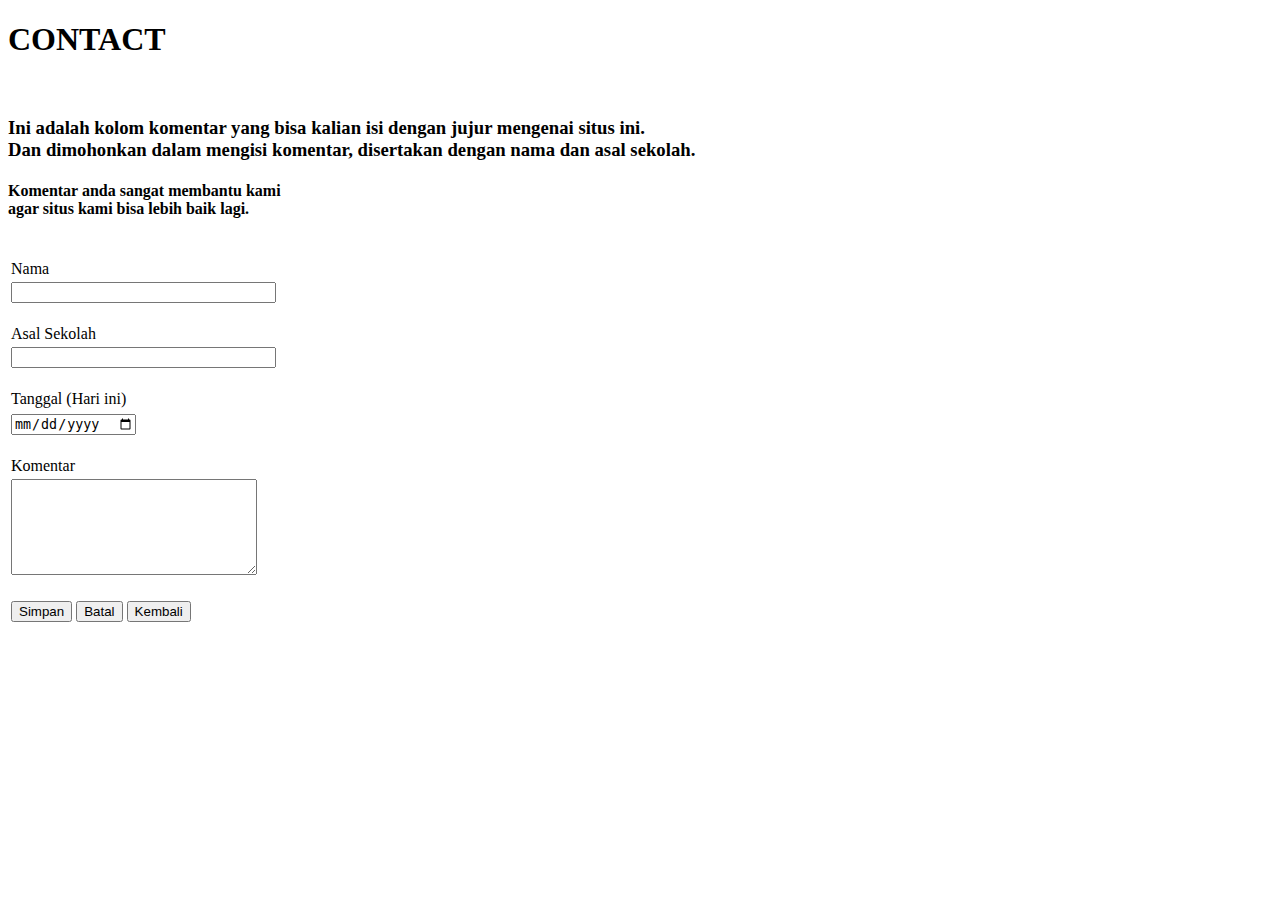
<file: Contact.html>
<!DOCTYPE html>
<html lang="en">
<head>
    <meta charset="UTF-8">
    <title>Contact</title>
    <link rel="stylesheet" href="">
</head>
<h2>
 <h1>CONTACT</h1>

 <br>
 <h3>Ini adalah kolom komentar yang bisa kalian isi dengan jujur mengenai situs ini.
     <br>Dan dimohonkan dalam mengisi komentar, disertakan dengan nama dan asal sekolah.</h3>

 <h4>Komentar anda sangat membantu kami
     <br>agar situs kami bisa lebih baik lagi. </h4>
 <br>
 
  <form action="" method="POST">
      <table>
          <tr>
              <td>Nama</td>
          </tr>
          <tr>
            <td><input type="text" name="nama" size="30"</td>
          </tr>
          <tr>
            <td><br>Asal Sekolah</td>
          </tr>
          <tr>
            <td><input type="text" name="sklh" size="30"</td>
          </tr>
          <tr>
            <td><br>Tanggal (Hari ini)</td>
          <tr>
          <tr>
            <td><input type="date" name="tanggal"</td>
          </tr>
            <td><br>Komentar</td>
          </tr>
          <tr>
            <td><textarea cols="28" rows="6"></textarea></td>
          </tr>
          </tr>
            <td>
                <br>
                <input type="submit" value="Simpan">
                <input type="reset" value="Batal">
                <input type="button" value="Kembali">
            </td>
          </tr>
        </table>
   </form>
</body>
</html>
</file>
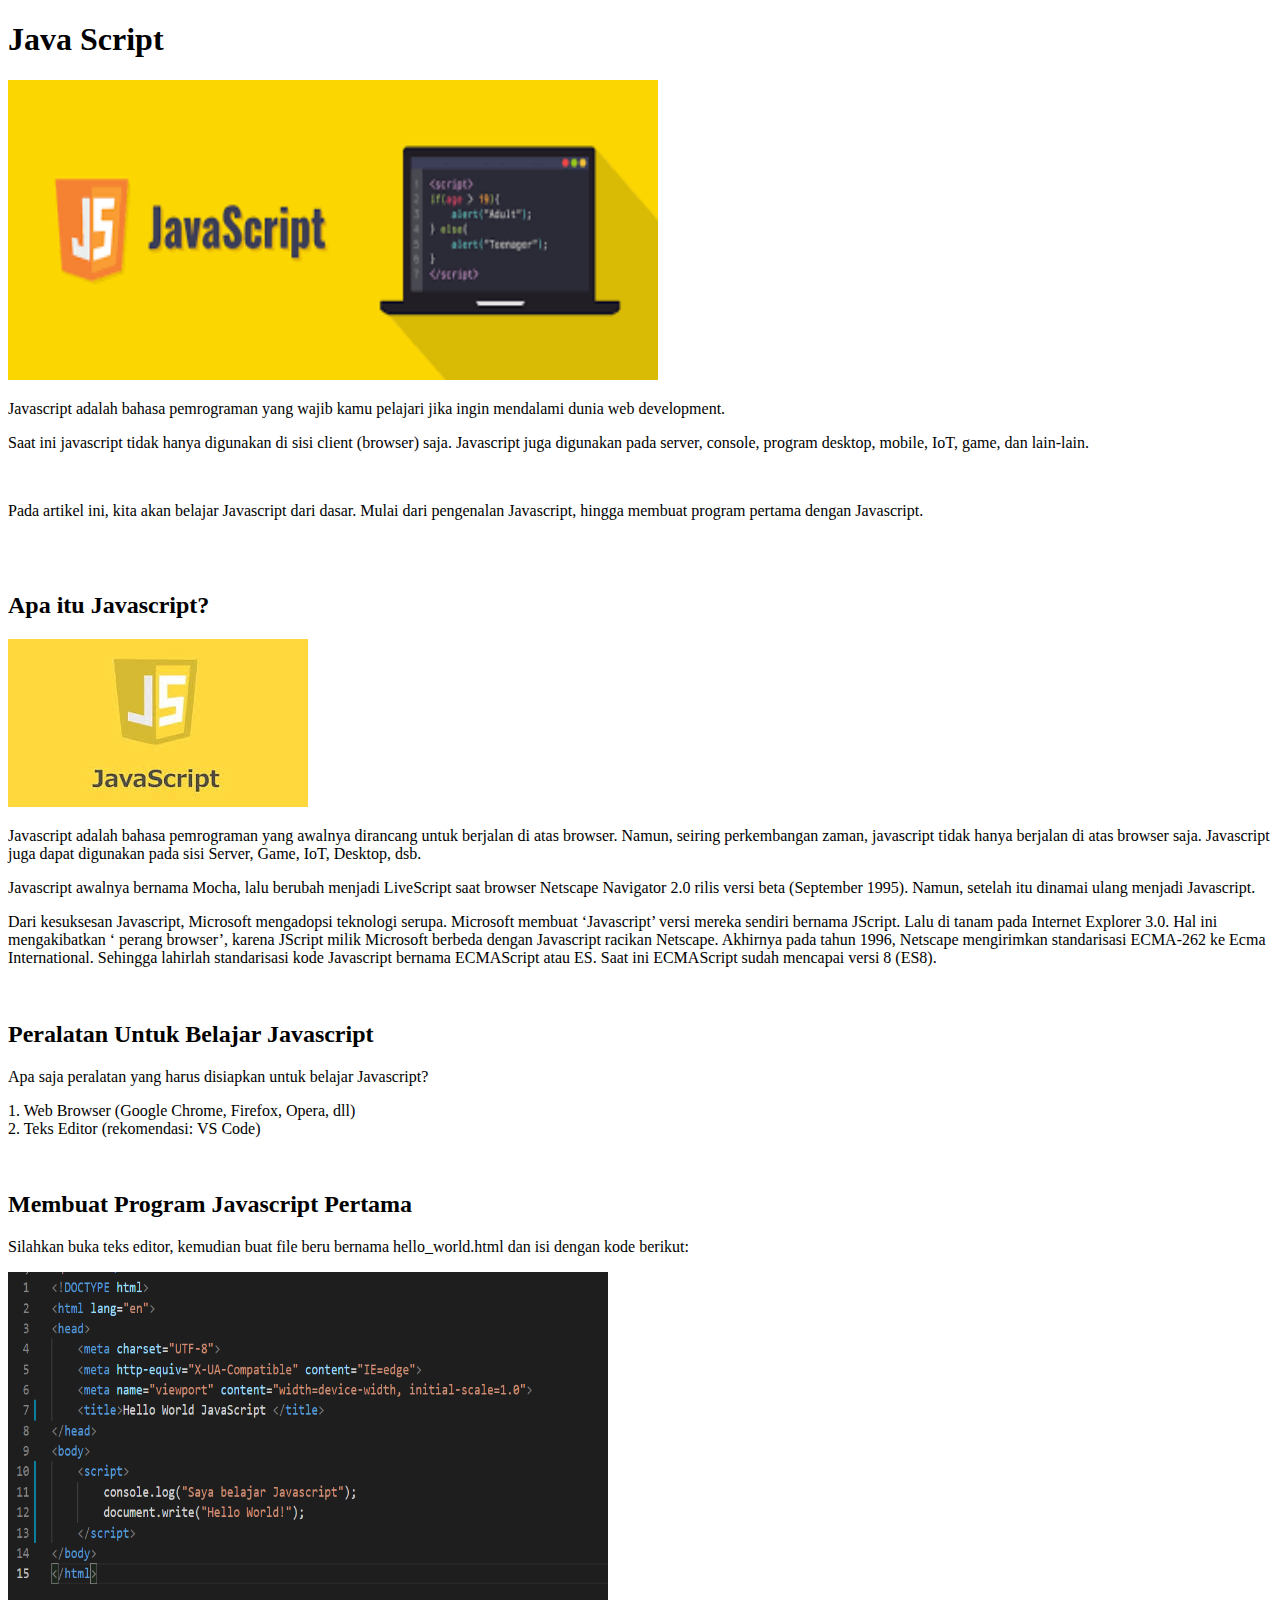
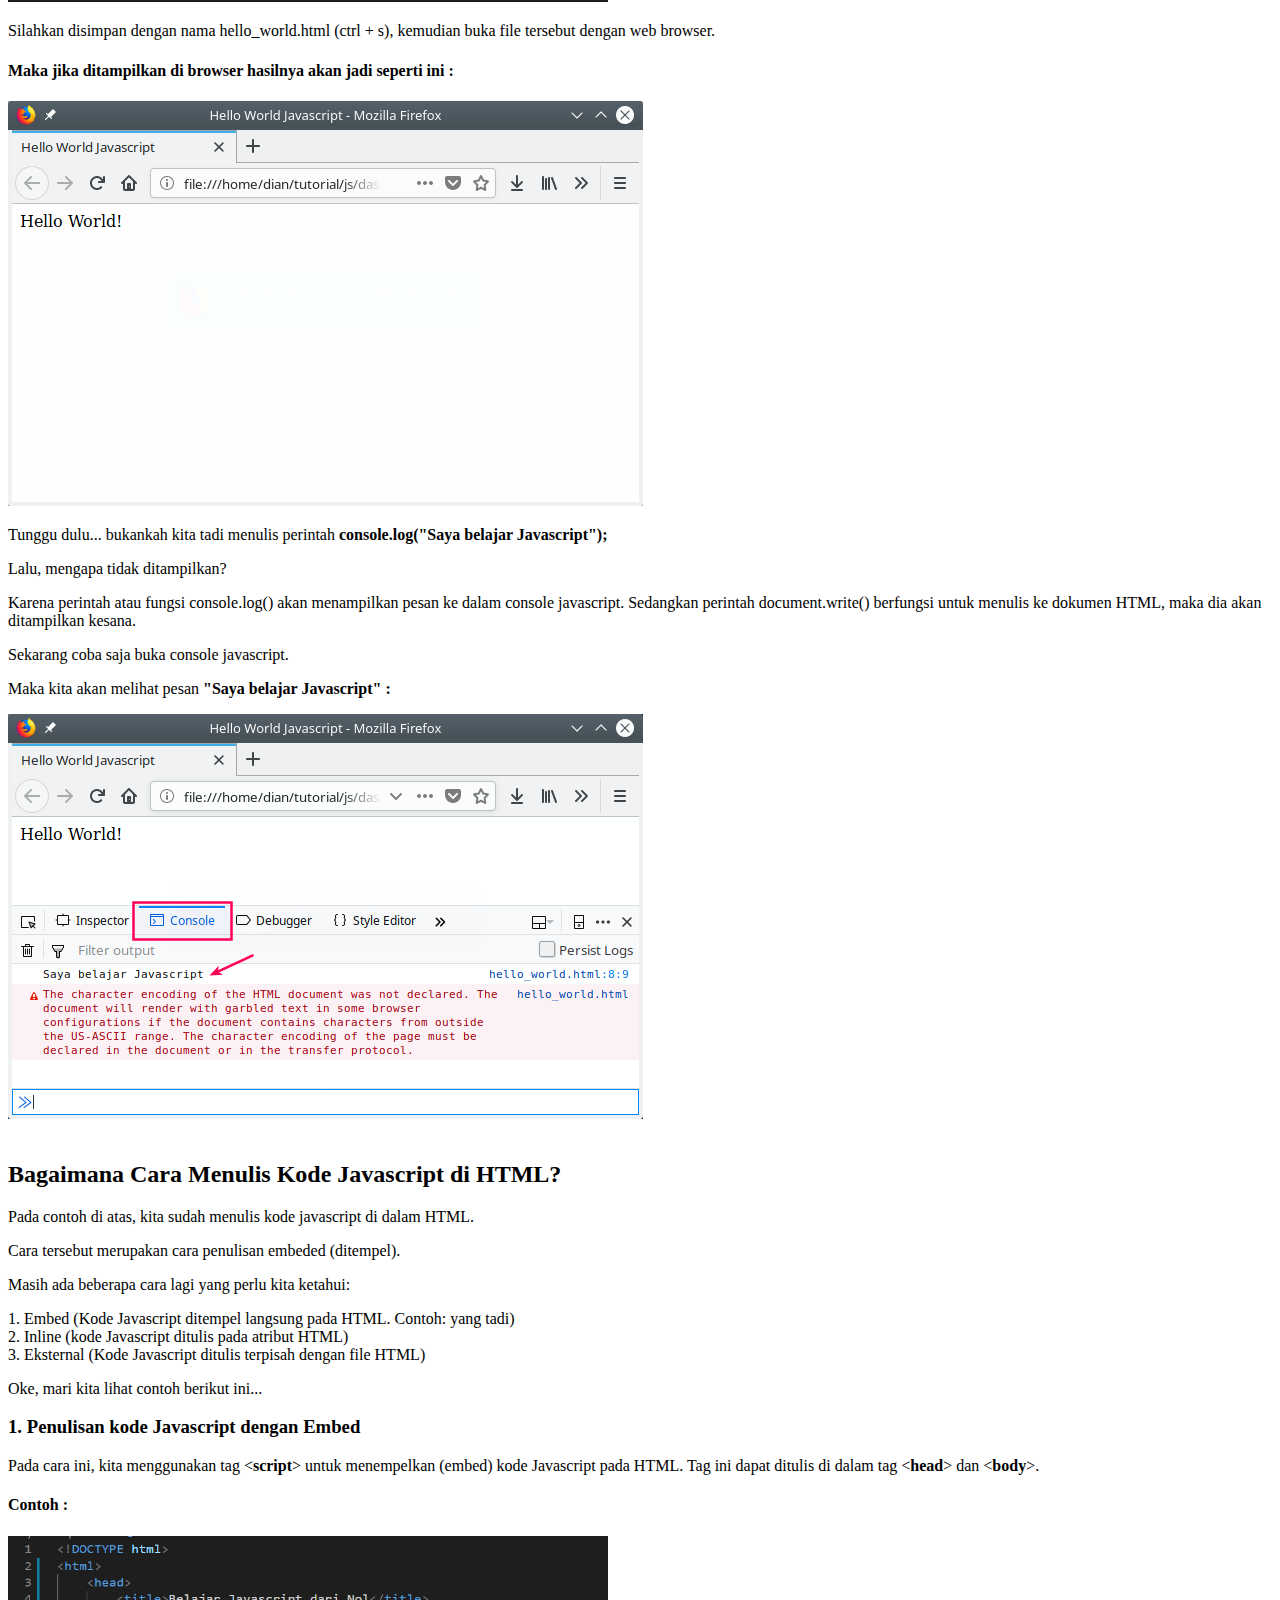
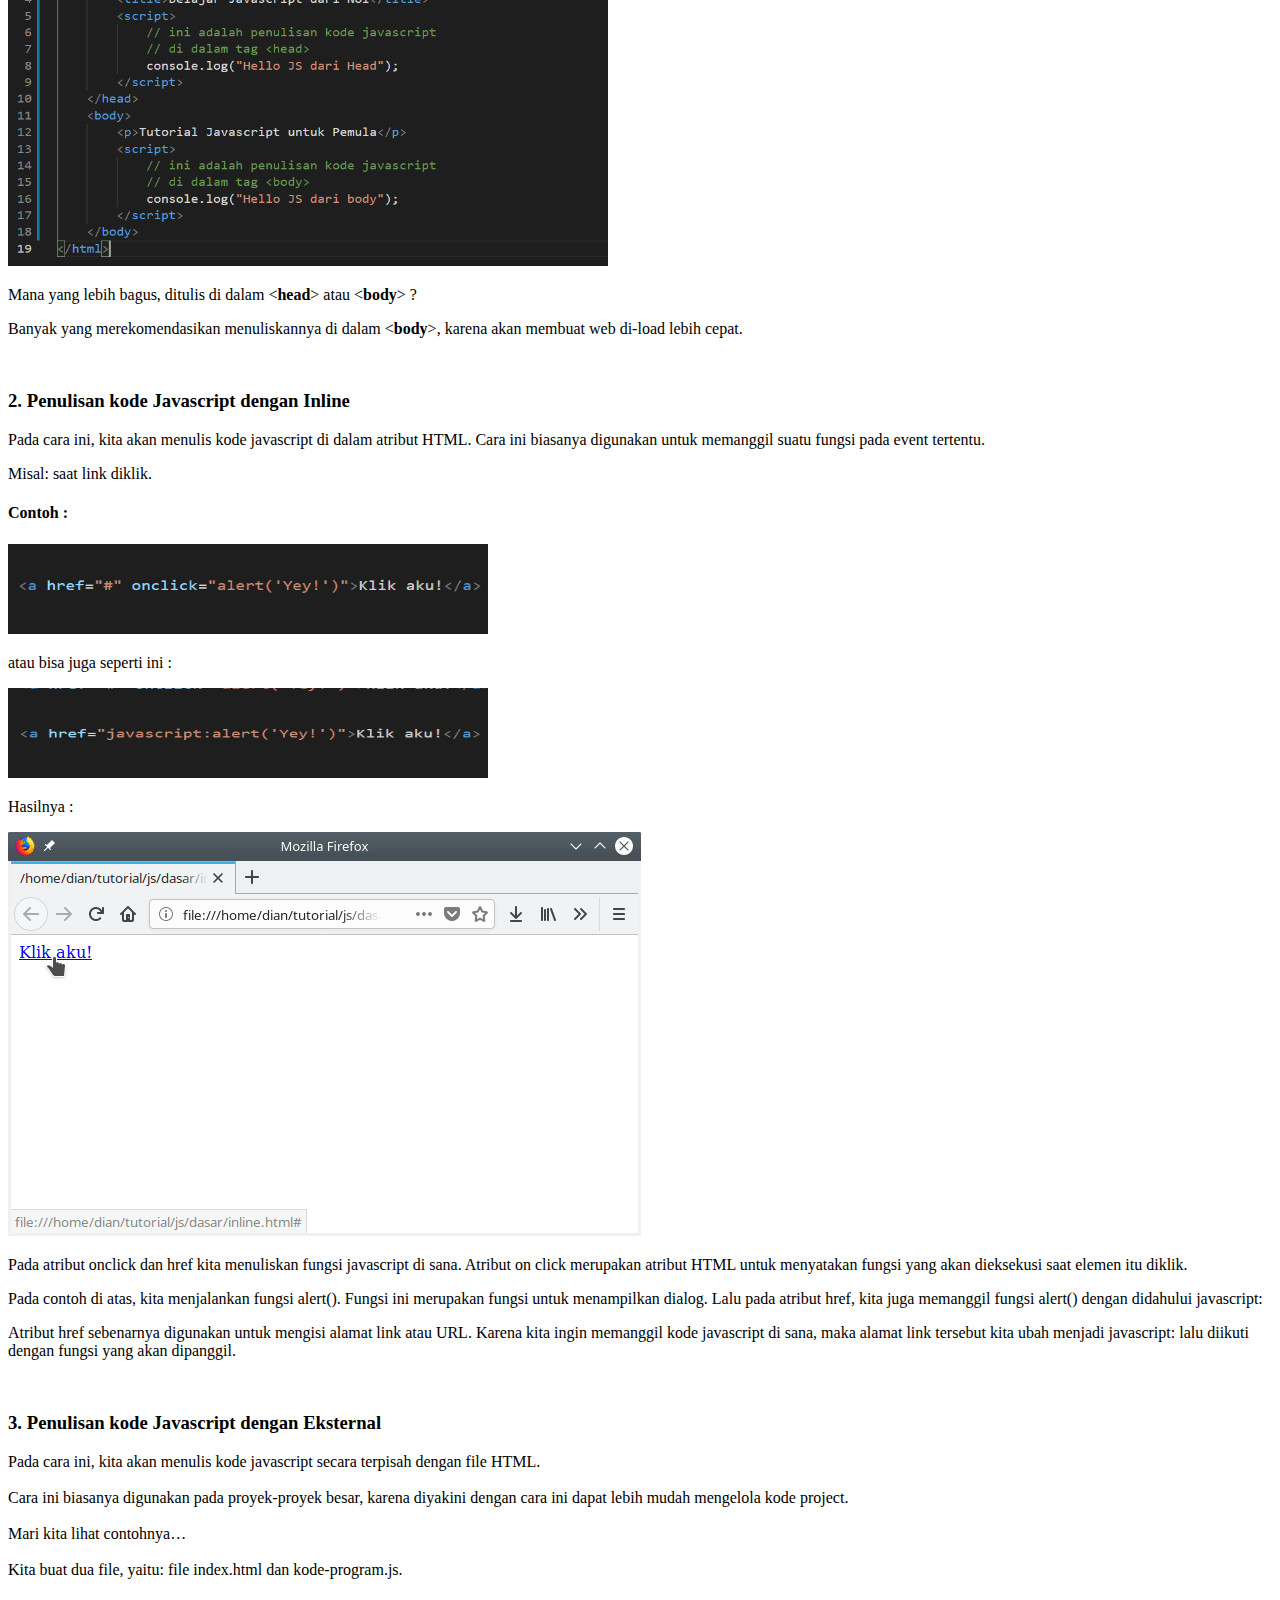
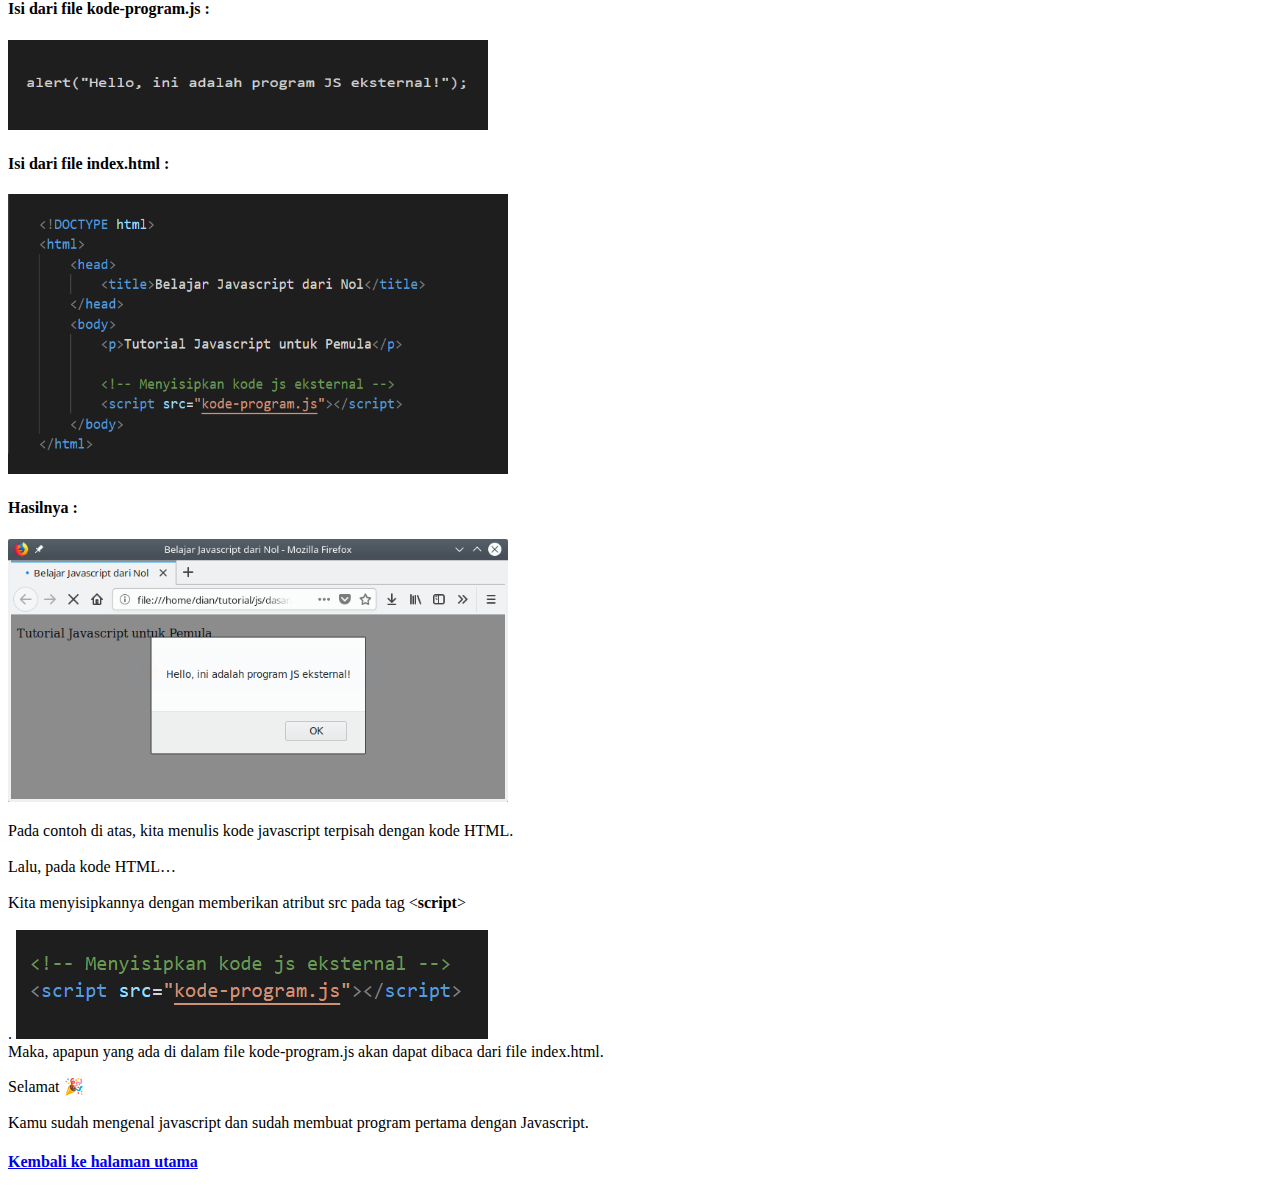
<file: javascript.html>
<!DOCTYPE html>
<html lang="en">
<head>
    <meta charset="UTF-8">
    <meta http-equiv="X-UA-Compatible" content="IE=edge">
    <meta name="viewport" content="width=device-width, initial-scale=1.0">
    <title>Javascript Dasar</title>
</head>
<body>
    <div class="container">
        <h1>Java Script</h1>
        <a href="">
            <img src="img/javascript.png" alt="gambar Javascript" width="650px" height="300px">
        </a>
        
        <p>Javascript adalah bahasa pemrograman yang wajib kamu pelajari 
        jika ingin mendalami dunia web development.</p>
        <p>Saat ini javascript tidak hanya digunakan di sisi client 
        (browser) saja. Javascript juga digunakan pada server, console,
        program desktop, mobile, IoT, game, dan lain-lain.</p>
        <br>
        <p>Pada artikel ini, kita akan belajar Javascript dari dasar. 
        Mulai dari pengenalan Javascript, hingga membuat program 
        pertama dengan Javascript.</p>
        <br><br>

        <h2>Apa itu Javascript?</h2>
        <img src="img/javascript2.jpg" alt="gambar Javascript">

        <p>Javascript adalah bahasa pemrograman yang awalnya dirancang 
            untuk berjalan di atas browser. Namun, seiring perkembangan 
            zaman, javascript tidak hanya berjalan di atas browser saja. 
            Javascript juga dapat digunakan pada sisi Server, Game, IoT, 
            Desktop, dsb.</p>
            
        <p>Javascript awalnya bernama Mocha, lalu berubah menjadi 
            LiveScript saat browser Netscape Navigator 2.0 rilis versi 
            beta (September 1995). Namun, setelah itu dinamai ulang menjadi
            Javascript.</p>

        <p>Dari kesuksesan Javascript, Microsoft mengadopsi
            teknologi serupa. Microsoft membuat ‘Javascript’ versi mereka
            sendiri bernama JScript. Lalu di tanam pada Internet Explorer
            3.0. Hal ini mengakibatkan ‘ perang browser’, karena JScript 
            milik Microsoft berbeda dengan Javascript racikan Netscape.
            Akhirnya pada tahun 1996, Netscape mengirimkan standarisasi 
            ECMA-262 ke Ecma International. Sehingga lahirlah standarisasi 
            kode Javascript bernama ECMAScript atau ES. Saat ini ECMAScript
            sudah mencapai versi 8 (ES8).</p>

        <br>
        <h2>Peralatan Untuk Belajar Javascript</h2>
        <p>Apa saja peralatan yang harus disiapkan untuk belajar Javascript?</p>
        <p>1. Web Browser (Google Chrome, Firefox, Opera, dll)<br>
           2. Teks Editor (rekomendasi: VS Code)</p>
        <br>
        <h2>Membuat Program Javascript Pertama</h2>
        <p>Silahkan buka teks editor, kemudian buat file beru bernama 
            hello_world.html dan isi dengan kode berikut: </p>
        <img src="img/kodejs1.png" alt="syntaks Javascript" width="600px" height="330px">

        <p>Silahkan disimpan dengan nama hello_world.html (ctrl + s), kemudian buka file tersebut dengan web browser.</p>
        <h4>Maka jika ditampilkan di browser hasilnya akan jadi seperti ini :</h4>
        <img src="img/gbr-hello-world.png" alt="Menampilkan hello world di browser">
        <p>Tunggu dulu... bukankah kita tadi menulis perintah 
            <b>console.log("Saya belajar Javascript");</b></p>
        <p>Lalu, mengapa tidak ditampilkan?</p>

        <p>Karena perintah atau fungsi console.log() akan menampilkan pesan ke dalam 
            console javascript. Sedangkan perintah document.write() berfungsi untuk 
            menulis ke dokumen HTML, maka dia akan ditampilkan kesana.</p>

        <P>Sekarang coba saja buka console javascript.</P>
            
        <p>Maka kita akan melihat pesan <b>"Saya belajar Javascript" : </b></p>
        <img src="img/hello-world-console.png" alt="hello-world-console">

        <br><br>
        <h2>Bagaimana Cara Menulis Kode Javascript di HTML?</h2>
        <p>Pada contoh di atas, kita sudah menulis kode javascript di dalam HTML.

        <p>Cara tersebut merupakan cara penulisan embeded (ditempel).</p>
            
        <p>Masih ada beberapa cara lagi yang perlu kita ketahui:</p>
        <p>1. Embed (Kode Javascript ditempel langsung pada HTML. Contoh: yang tadi)<br>
           2. Inline (kode Javascript ditulis pada atribut HTML)<br>
           3. Eksternal (Kode Javascript ditulis terpisah dengan file HTML)</p>
        <p>Oke, mari kita lihat contoh berikut ini...</p>

            <h3>1. Penulisan kode Javascript dengan Embed</h3>
            <p>Pada cara ini, kita menggunakan tag <<b>script</b>> untuk menempelkan (embed) 
            kode Javascript pada HTML. Tag ini dapat ditulis di dalam tag <<b>head</b>>
            dan <<b>body</b>>.</p>
            
            <h4>Contoh : </h4>
            <img src="img/kodejs2.png" alt="Syntax JS pada html" width="600px" height="330px">

            <p>Mana yang lebih bagus, ditulis di dalam <<b>head</b>> atau <<b>body</b>> ?</p>

            <p>Banyak yang merekomendasikan menuliskannya di dalam <<b>body</b>>, 
            karena akan membuat web di-load lebih cepat.</p>

            <br>
            <h3>2. Penulisan kode Javascript dengan Inline</h3>
            <p>Pada cara ini, kita akan menulis kode javascript di dalam atribut HTML. 
            Cara ini biasanya digunakan untuk memanggil suatu fungsi pada event tertentu.</p>
            <p>Misal: saat link diklik.</p>
            
            <h4>Contoh :</h4>
            <img src="img/kodejs3.png" alt="Kode Javascript" width="480px" height="90px">
            <br>
            <p>atau bisa juga seperti ini :</p>
            <img src="img/kodejs4.png" alt="Kode Javascript" width="480px" height="90px">
            <p>Hasilnya :</p>
            <img src="img/inline-js.gif" alt="tampilan kode javascript pada browser">

            <p>Pada atribut onclick dan href kita menuliskan fungsi javascript di sana. Atribut 
            on click merupakan atribut HTML untuk menyatakan fungsi yang akan dieksekusi saat 
            elemen itu diklik.</p>
            <p>Pada contoh di atas, kita menjalankan fungsi alert(). Fungsi ini merupakan fungsi
            untuk menampilkan dialog. Lalu pada atribut href, kita juga memanggil fungsi 
            alert() dengan didahului javascript:</p>
                
            <p>Atribut href sebenarnya digunakan untuk mengisi alamat link atau URL. Karena
                 kita ingin memanggil kode javascript di sana, maka alamat link tersebut kita 
                 ubah menjadi javascript: lalu diikuti dengan fungsi yang akan dipanggil.</p>

            <br>
            <h3>3. Penulisan kode Javascript dengan Eksternal</h3>
            <p>Pada cara ini, kita akan menulis kode javascript secara 
                terpisah dengan file HTML.<br><br>
                Cara ini biasanya digunakan pada proyek-proyek besar, 
                karena diyakini dengan cara ini dapat lebih mudah mengelola
                kode project.<br><br>
                Mari kita lihat contohnya…<br><br>
                Kita buat dua file, yaitu: file index.html dan kode-program.js.</p>
            
            <h4>Isi dari file kode-program.js :</h4>
            <img src="img/kode-js5.png" alt="Kode Javascript" width="480px" height="90px">

            <h4>Isi dari file index.html :</h4>
            <img src="img/kode-program.png" alt="Kode html"  width="500px" height="280px">

            <h4>Hasilnya :</h4>
            <img src="img/gbr-hasil.png" alt="Gambar Hasil" width="500px">

            <p>Pada contoh di atas, kita menulis kode javascript terpisah
            dengan kode HTML.<br><br>
            Lalu, pada kode HTML… <br><br>
            Kita menyisipkannya dengan memberikan atribut src pada tag <<b>script</b>><br><br>.
            <img src="img/kode-program2.png" alt="Kode Program"><br>
            Maka, apapun yang ada di dalam file kode-program.js akan dapat dibaca dari file index.html.</p>

            <p>Selamat 🎉<br><br>
            Kamu sudah mengenal javascript dan sudah membuat program 
            pertama dengan Javascript.</p>

            <h4><a href="landing-page.html">Kembali ke halaman utama</a></h4>
    </div>
</body>
</html>
</file>
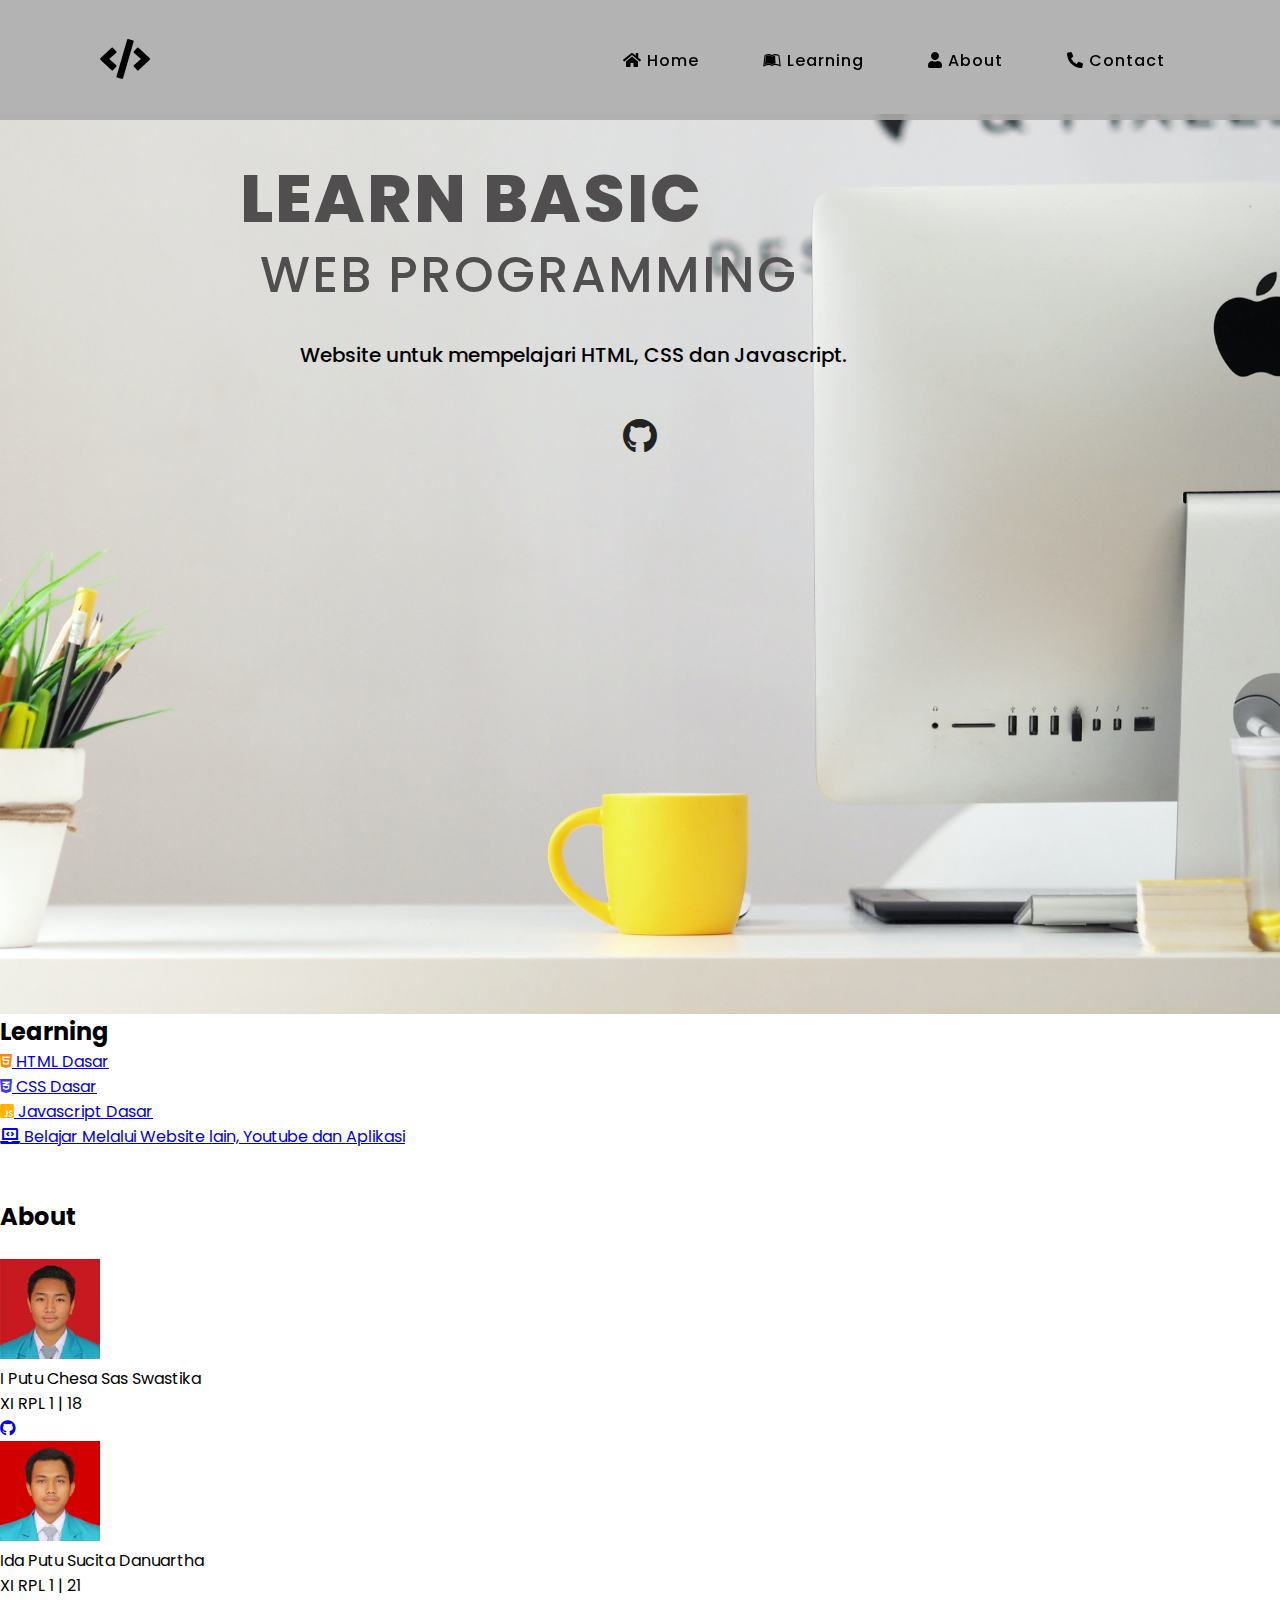
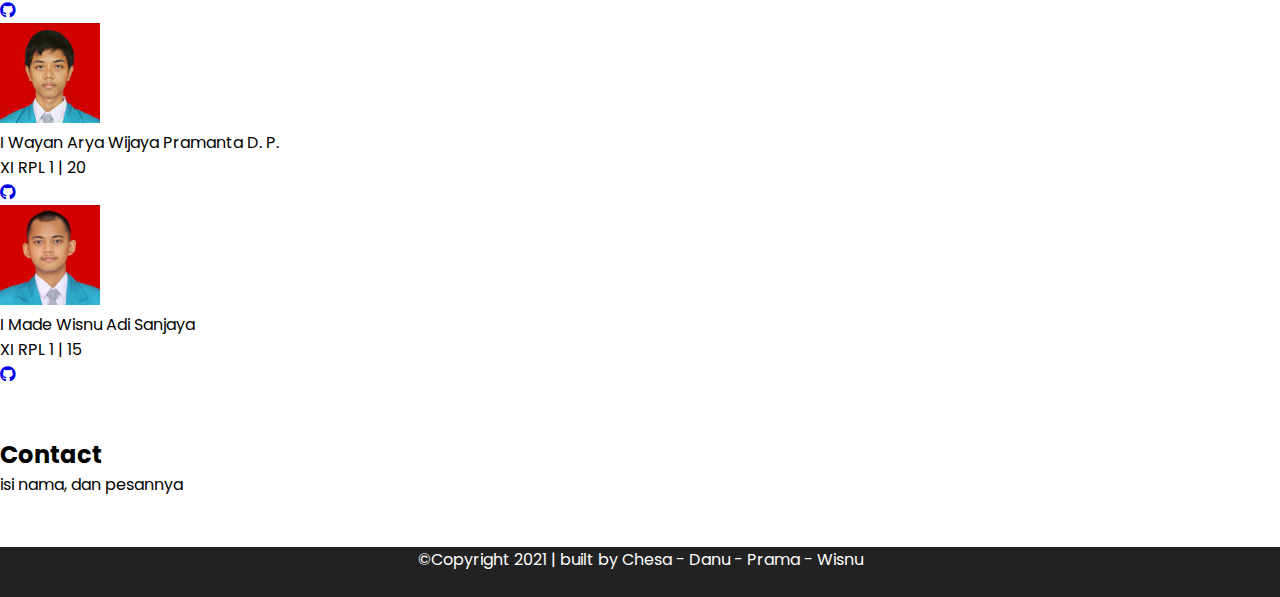
<file: landing-page.html>
<!DOCTYPE html>
<html lang="en">
<head>
    <meta charset="UTF-8">
    <meta http-equiv="X-UA-Compatible" content="IE=edge">
    <meta name="viewport" content="width=device-width, initial-scale=1.0">
    <link rel="stylesheet" href="landing-page.css">
    <link rel="stylesheet" href="https://cdnjs.cloudflare.com/ajax/libs/font-awesome/5.15.4/css/all.min.css">
    <title>Learn Web Programming</title>
</head>
<body>
    

    <section>
        <!-- Navigation -->
        <input type="checkbox" id="check">
        <header>
            <h2 class="logo"><i class="fas fa-code"></i></h2>
            <div class="nav">
                <a href="#"><i class="fas fa-home"></i> Home</a>
                <a href="#"><i class="fab fa-leanpub"></i> Learning</a>
                <a href="#"><i class="fas fa-user"></i> About</a>
                <a href="#"><i class="fas fa-phone-alt"></i> Contact</a>
            </div>
            <label for="check">
                <i class="fas fa-bars open"></i>
                <i class="fas fa-times close"></i>
            </label>
        </header>
        <!-- Akhir Navigation -->

        <div class="content">
            <div class="info">
                <h2>Learn Basic<br><span>Web Programming</span></h2>
                <p>Website untuk mempelajari HTML, CSS dan Javascript.</p>
            </div>
            <div class="icon">

                <a href="https://github.com/IdaDanuartha/PWPB-Website.github.io">
                <i class="fab fa-github"></i></a>

            </div>
        </div>
    </section>

    <!-- Learning -->

    <h2>Learning</h2>
    <div class="link">
        <p><a href="#"><i class="fab fa-html5"></i> HTML Dasar</a></p>
        <p><a href="Materi CSS.html"><i class="fab fa-css3-alt"></i> CSS Dasar</a></p>
        <p><a href="javascript.html"><i class="fab fa-js-square"></i> Javascript Dasar</a></p>
        <p><a href="sumber-belajar.html"><i class="fas fa-laptop-code"></i> Belajar Melalui Website lain, Youtube dan Aplikasi</a></p>
    </div>
    <br><br>

    <!-- Akhir Learning -->

    <!-- About -->
    <div class="about">
        <h2>About</h2><br>
            <div class="anggota">
            <img src="img/profil-chesa.jpeg" alt="Profil Chesa" width="100px" height="100px">
            <p>I Putu Chesa Sas Swastika<br>
                XI RPL 1 | 18<br>
                <a href="https://github.com/ChesaSS"><i class="fab fa-github"></i></a>
            </p>

            <img src="img/profil-danu.jpeg" alt="Profil Chesa" width="100px" height="100px">
            <p>Ida Putu Sucita Danuartha<br>
                XI RPL 1 | 21<br>
                <a href="https://github.com/IdaDanuartha"><i class="fab fa-github"></i></a>
            </p>

            <img src="img/profil-prama.jpeg" alt="Profil Chesa" width="100px" height="100px">
            <p>I Wayan Arya Wijaya Pramanta D. P.<br>
                XI RPL 1 | 20<br>
                <a href="https://github.com/PramantaDharma"><i class="fab fa-github"></i></a>
            </p>

            <img src="img/profil-wisnu.jpeg" alt="Profil Chesa" width="100px" height="100px">
            <p>I Made Wisnu Adi Sanjaya<br>
                XI RPL 1 | 15<br>
                <a href="https://github.com/Wisnu09"><i class="fab fa-github"></i></a>
            </p>
            <br><br>
        </div>
    </div>
 
    <!-- Akhir About -->

    <!-- Contact -->

    <h2>Contact</h2>
    <p>isi nama, dan pesannya</p>
    <br><br>

    <!-- Akhir Contact -->

    <!-- Footer -->

    <footer style="background-color: #222; color: white; height: 50px;
    text-align: center;">
        <p>©Copyright 2021 | built by Chesa - Danu - Prama - Wisnu</p>
    </footer>

    <!-- Akhir Footer -->
    
</body>
</html>
</file>
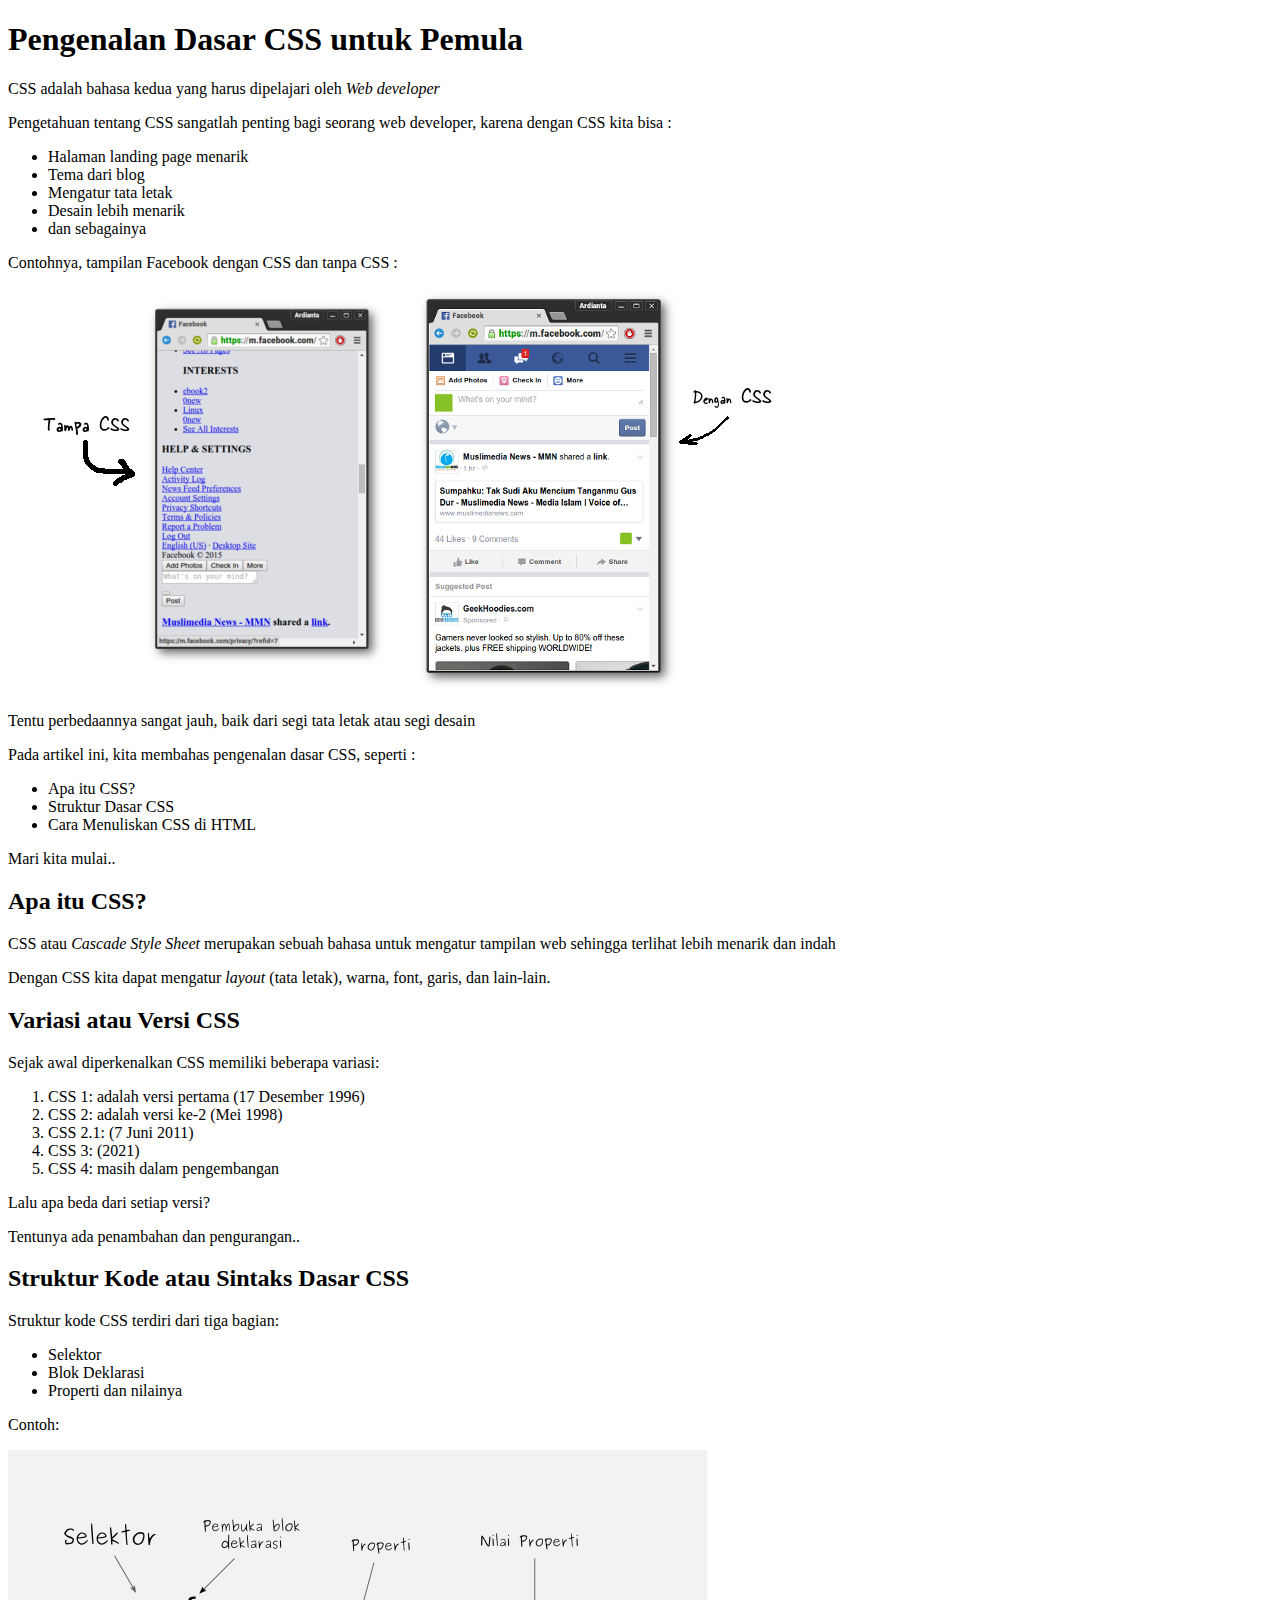
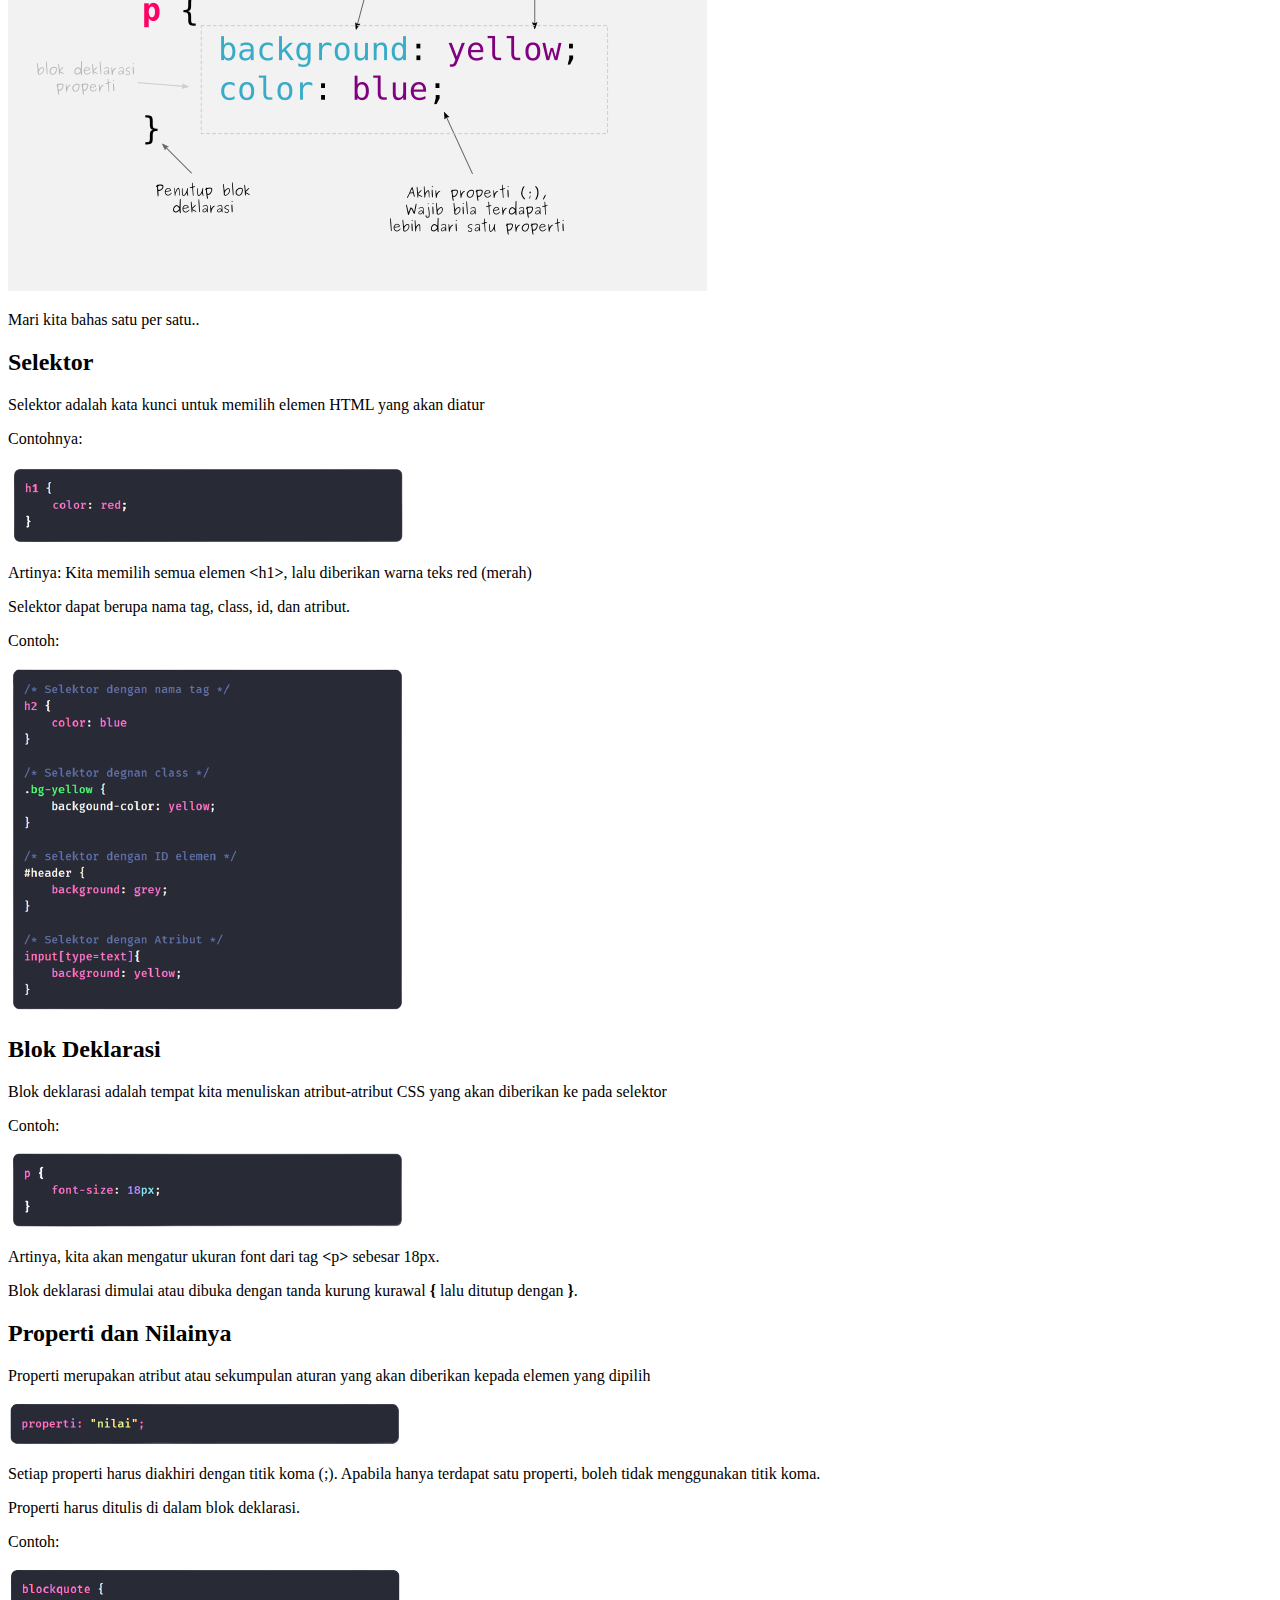
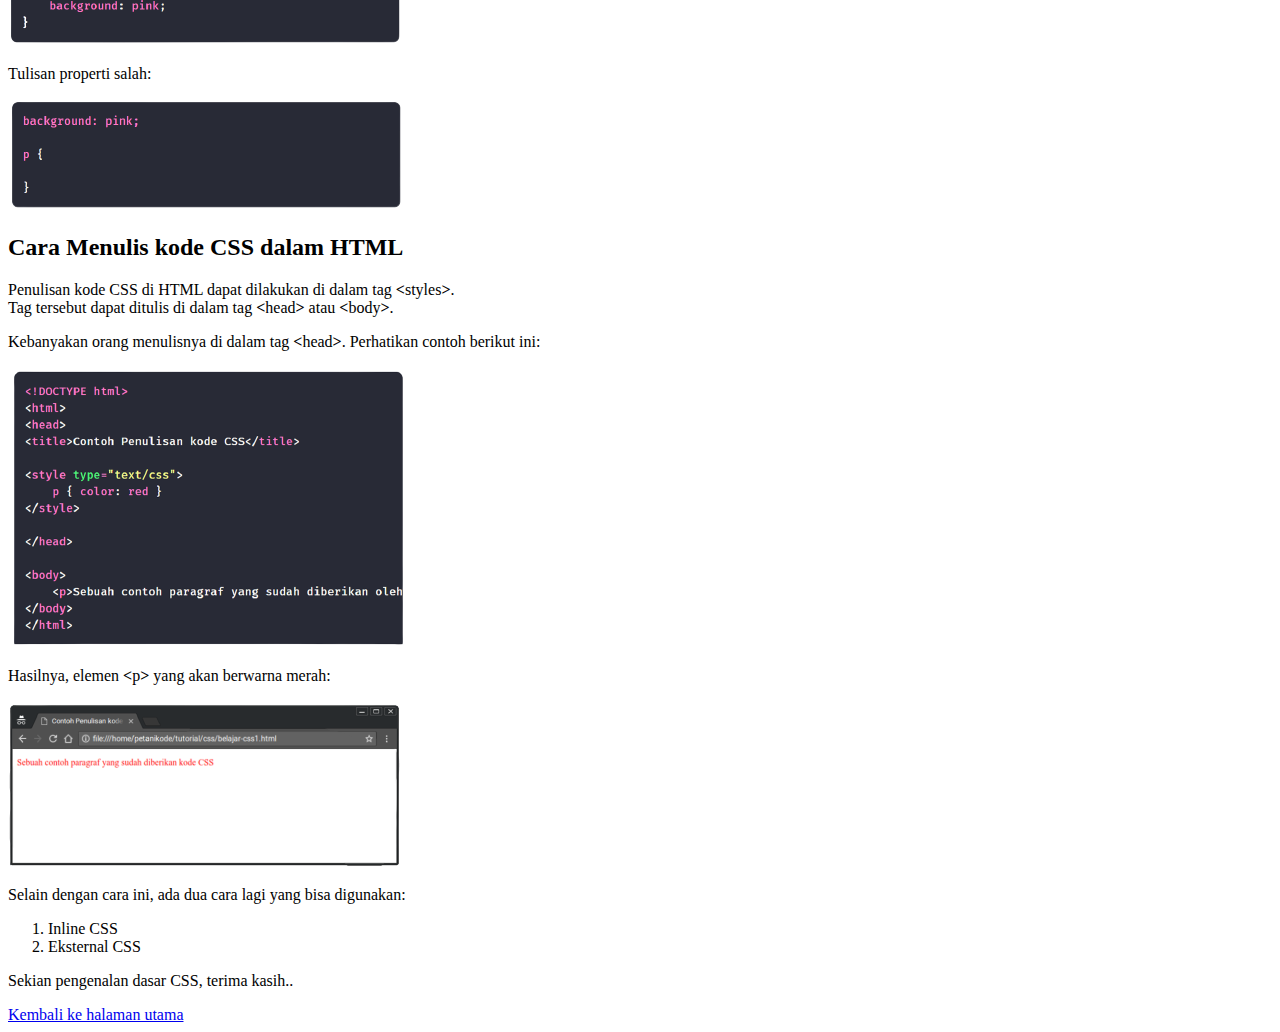
<file: Materi CSS.html>
<!DOCTYPE html>
<html lang="en">
<head>
    <meta charset="UTF-8">
    <meta http-equiv="X-UA-Compatible" content="IE=edge">
    <meta name="viewport" content="width=device-width, initial-scale=1.0">
    <title>Belajar CSS</title>
</head>
<body>

    <h1>Pengenalan Dasar CSS untuk Pemula</h1>

    <p>CSS adalah bahasa kedua yang harus dipelajari oleh <i>Web developer</i></p>
    <p>Pengetahuan tentang CSS sangatlah penting bagi seorang web developer, karena dengan CSS kita bisa :</p>
    <ul>
        <li>Halaman landing page menarik</li>
        <li>Tema dari blog</li>
        <li>Mengatur tata letak</li>
        <li>Desain lebih menarik</li>
        <li>dan sebagainya</li>
    </ul>
    <p>Contohnya, tampilan Facebook dengan CSS dan tanpa CSS : </p>
    <img src="img/facebook no css.png" alt="Facebook dengan CSS dan tanpa CSS">
    <p>Tentu perbedaannya sangat jauh, baik dari segi tata letak atau segi desain</p>

    <p>Pada artikel ini, kita membahas pengenalan dasar CSS, seperti :</p>
    <ul>
        <li>Apa itu CSS?</li>
        <li>Struktur Dasar CSS</li>
        <li>Cara Menuliskan CSS di HTML</li>
    </ul>
    
    <p>Mari kita mulai..</p>

    <h2>Apa itu CSS?</h2>
    <p>CSS atau <i>Cascade Style Sheet</i> merupakan sebuah bahasa untuk mengatur tampilan web sehingga terlihat lebih menarik dan indah</p>
    <p>Dengan CSS kita dapat mengatur <i>layout</i> (tata letak), warna, font, garis, dan lain-lain.</p>
    <h2>Variasi atau Versi CSS</h2>
    <p>Sejak awal diperkenalkan CSS memiliki beberapa variasi:</p>
    <ol>
        <li>CSS 1: adalah versi pertama (17 Desember 1996)</li>
        <li>CSS 2: adalah versi ke-2 (Mei 1998)</li>
        <li>CSS 2.1: (7 Juni 2011)</li>
        <li>CSS 3: (2021)</li>
        <li>CSS 4: masih dalam pengembangan</li>
    </ol>
    <p>Lalu apa beda dari setiap versi?</p>
    <p>Tentunya ada penambahan dan pengurangan..</p>
    
    <h2>Struktur Kode atau Sintaks Dasar CSS</h2>
    <p>Struktur kode CSS terdiri dari tiga bagian:</p>
    <ul>
        <li>Selektor</li>
        <li>Blok Deklarasi</li>
        <li>Properti dan nilainya</li>
    </ul>
    <p>Contoh:</p>
    <img src="img/sintaks-css.png" alt="aintaks dasar css">
    <p>Mari kita bahas satu per satu..</p>

    <h2>Selektor</h2>
    <p>Selektor adalah kata kunci untuk memilih elemen HTML yang akan diatur</p>
    <p>Contohnya:</p>
    <img src="img/Selektorh1.png" alt="Selektor">
    <p>Artinya: Kita memilih semua elemen <strong><</strong>h1<strong>></strong>, lalu diberikan warna teks red (merah)</p>
    <p>Selektor dapat berupa nama tag, class, id, dan atribut.</p>
    <p>Contoh:</p>
    <img src="img/SelektorMulti.png" alt="">
    
    <h2>Blok Deklarasi</h2>
    <p>Blok deklarasi adalah tempat kita menuliskan atribut-atribut CSS yang akan diberikan ke pada selektor</p>
    <p>Contoh:</p>
    <img src="img/DeklarasiFont.png" alt="">
    <p>Artinya, kita akan mengatur ukuran font dari tag <strong><</strong>p<strong>></strong> sebesar 18px.</p>
    <p>Blok deklarasi dimulai atau dibuka dengan tanda kurung kurawal <strong>{</strong> lalu ditutup dengan <strong>}</strong>.</p>

    <h2>Properti dan Nilainya</h2>
    <p>Properti merupakan atribut atau sekumpulan aturan yang akan diberikan kepada elemen yang dipilih</p>
    <img src="img/Deklarasi.png" alt="">
    <p>Setiap properti harus diakhiri dengan titik koma (;). Apabila hanya terdapat satu properti, boleh tidak menggunakan titik koma.</p>
    <p>Properti harus ditulis di dalam blok deklarasi.</p>
    <p>Contoh:</p>
    <img src="img/DeklarasiSintaksbenar.png" alt="">
    <p>Tulisan properti salah:</p>
    <img src="img/DeklarasiSintaksSalah.png" alt="">

    <h2>Cara Menulis kode CSS dalam HTML</h2>
    <p>Penulisan kode CSS di HTML dapat dilakukan di dalam tag <strong><</strong>styles<strong>></strong>. <br >Tag tersebut dapat ditulis di dalam tag <strong><</strong>head<strong>></strong> atau <strong><</strong>body<strong>></strong>.</p>
    <p>Kebanyakan orang menulisnya di dalam tag <strong><</strong>head<strong>></strong>. Perhatikan contoh berikut ini:</p>
    <img src="img/MeletakkanCSS.png" alt="">
    <p>Hasilnya, elemen <strong><</strong>p<strong>></strong> yang akan berwarna merah:</p>
    <img src="img/TampilanCSS.png" alt="">
    <p>Selain dengan cara ini, ada dua cara lagi yang bisa digunakan:</p>
    <ol>
        <li>Inline CSS</li>
        <li>Eksternal CSS</li>
    </ol>
    
    <p>Sekian pengenalan dasar CSS, terima kasih..</p>

    <a href="landing-page.html">Kembali ke halaman utama</a>


</body>
</html>
</file>
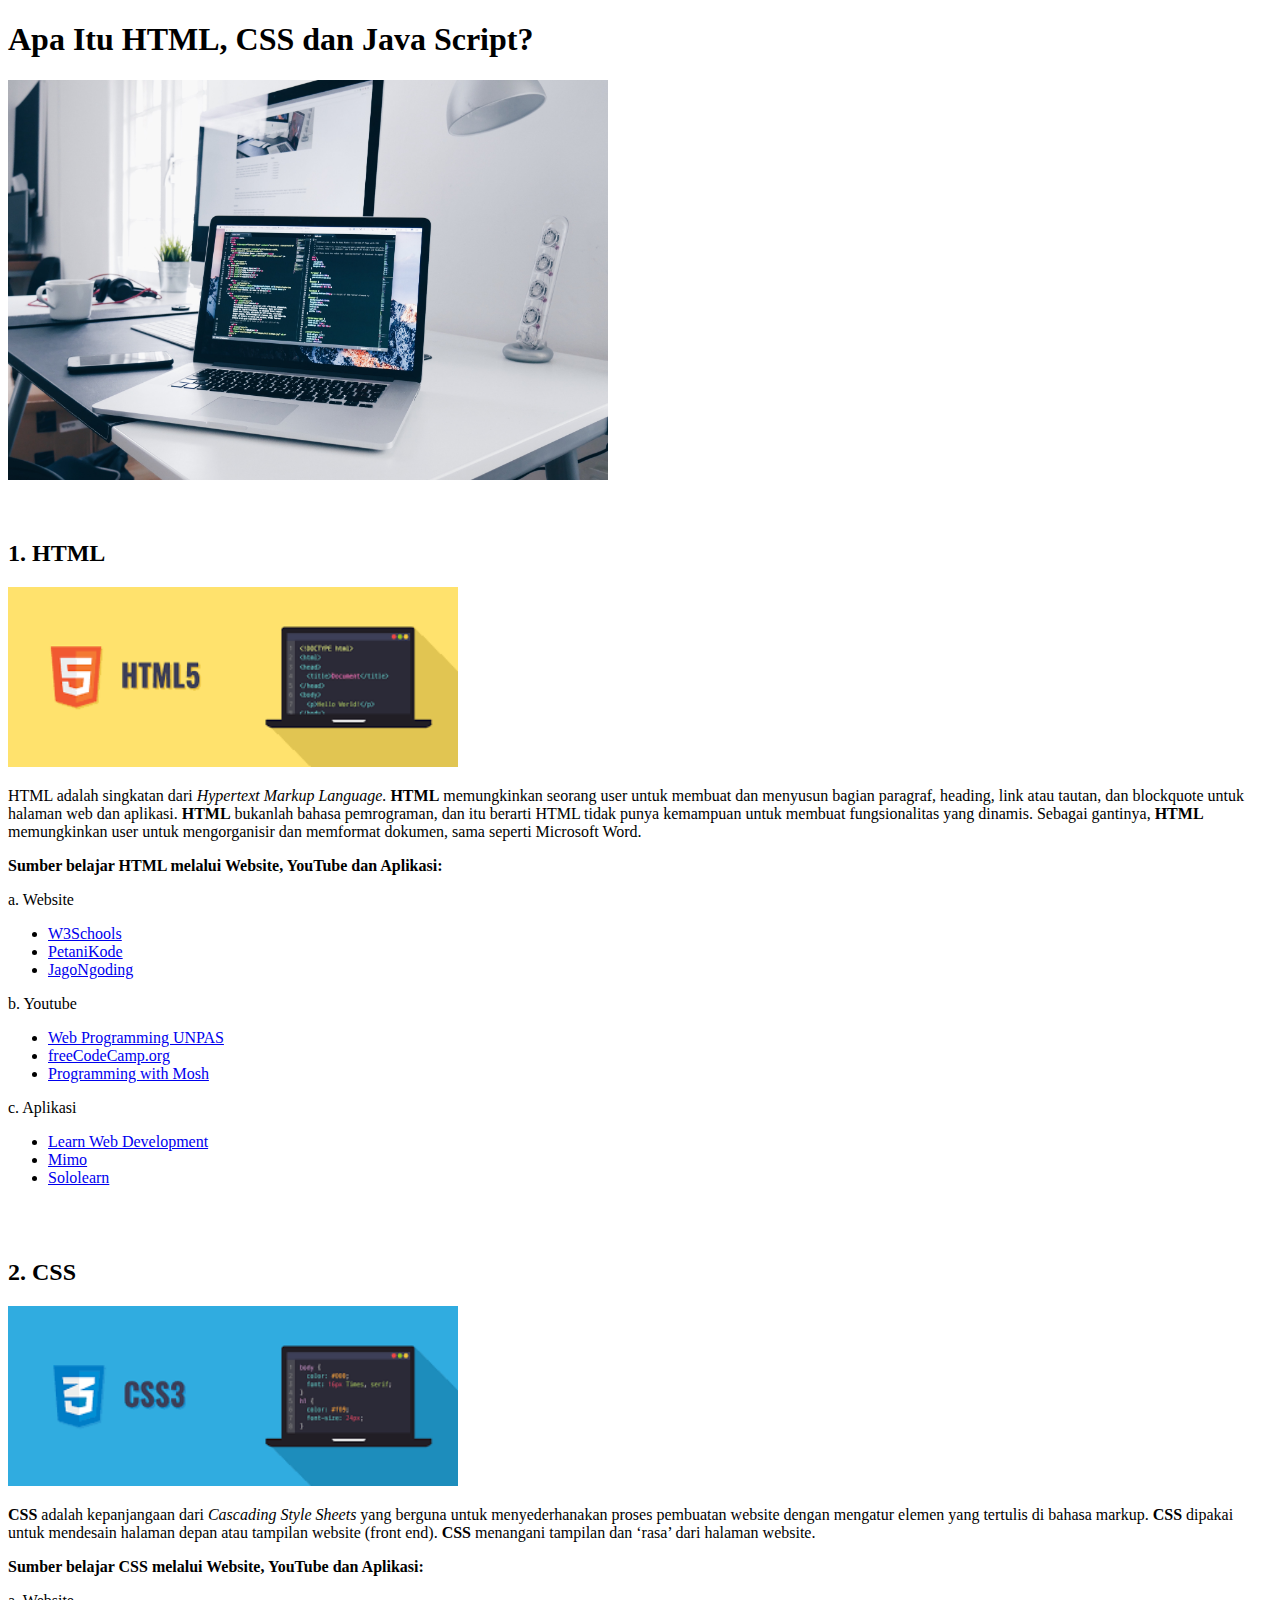
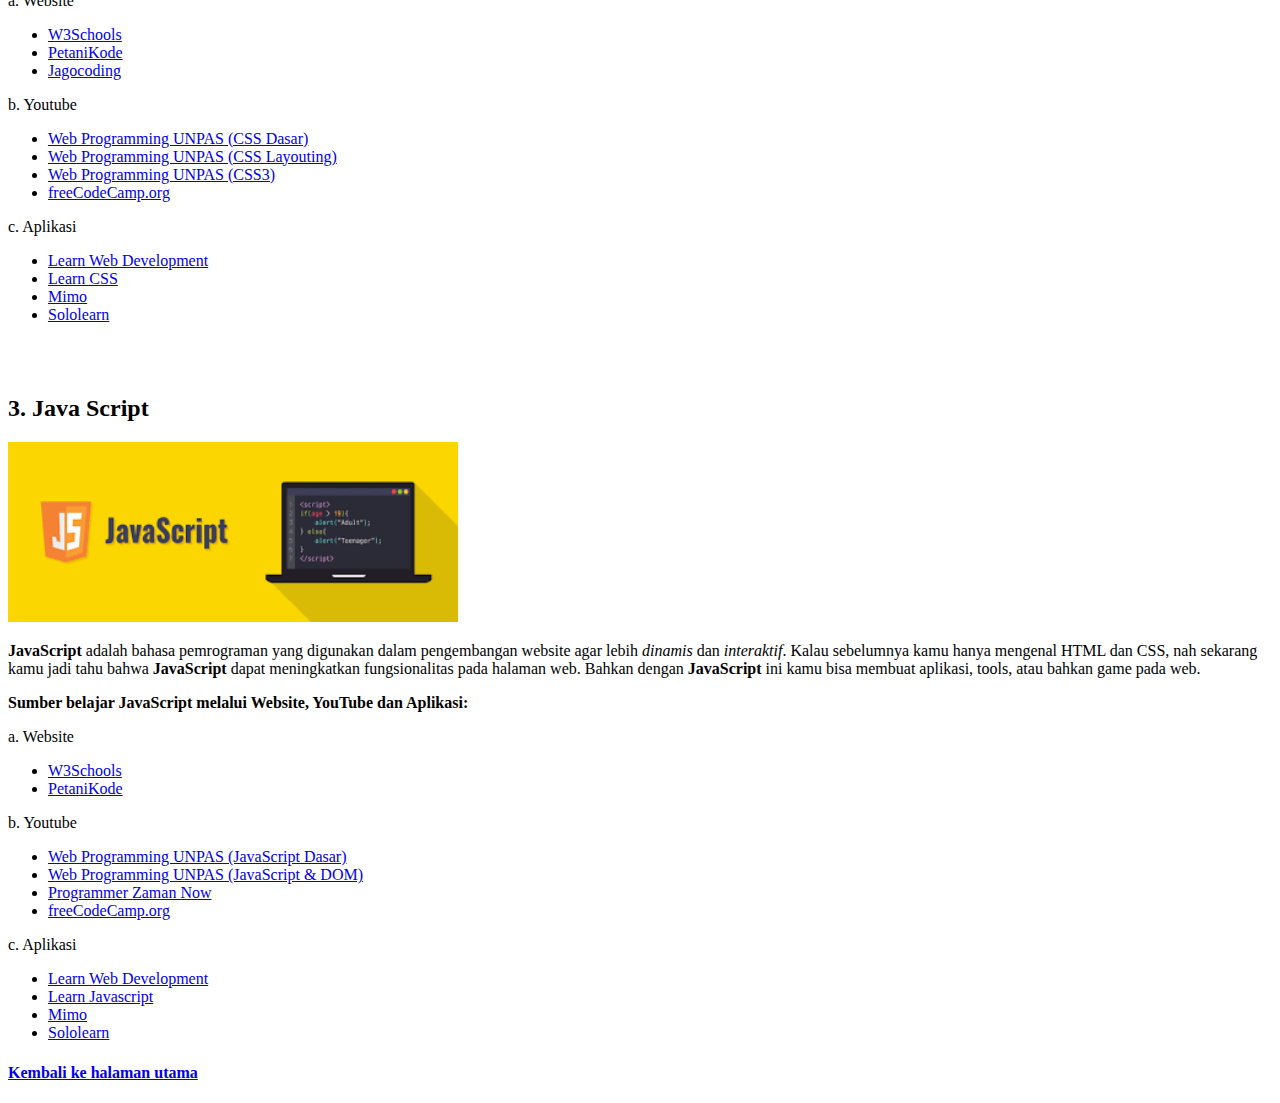
<file: sumber-belajar.html>
<!DOCTYPE html>
<html lang="en">
<head>
    <meta charset="UTF-8">
    <meta http-equiv="X-UA-Compatible" content="IE=edge">
    <meta name="viewport" content="width=device-width, initial-scale=1.0">
    <title>Belajar Menggunakan Video</title>
</head>
<body>
    <div class="container">
        <header>
            <h1>Apa Itu HTML, CSS dan Java Script?</h1>
            <img src="img/computer4.jpg" width="600px" height="400px" alt="Gambar ">
        </header>
        <br><br>

        <div class="artikel">
            <div class="html">
                <h2>1. HTML</h2>
                <a href="https://id.wikipedia.org/wiki/HTML"><img src="img/html5.png" alt="gambar HTML5" width="450px" height="180px"></a>
                <p>HTML adalah singkatan dari <i>Hypertext Markup Language.</i> 
                <b>HTML</b> memungkinkan seorang user untuk membuat dan menyusun
                bagian paragraf, heading, link atau tautan, dan blockquote 
                untuk halaman web dan aplikasi. <b>HTML</b> bukanlah bahasa pemrograman,
                dan itu berarti HTML tidak punya kemampuan untuk membuat 
                fungsionalitas yang dinamis. Sebagai gantinya, <b>HTML</b> memungkinkan
                user untuk mengorganisir dan memformat dokumen, sama seperti 
                Microsoft Word.</p>

                <p><strong>Sumber belajar HTML melalui Website, YouTube dan Aplikasi:
                </strong></p>

                <p>a. Website</p>
                <ul>
                    <li><a href="https://www.w3schools.com/html/">
                    W3Schools</a></li>
                    <li><a href="https://www.petanikode.com/html-dasar/#!">
                    PetaniKode</a></li>
                    <li><a href="https://jagongoding.com/web/html/dasar/overview/">
                    JagoNgoding</a></li>
                </ul>

                <p>b. Youtube</p>
                <ul>
                    <li><a href="https://www.youtube.com/watch?v=NBZ9Ro6UKV8&list=PLFIM0718LjIVuONHysfOK0ZtiqUWvrx4F">
                    Web Programming UNPAS</a></li>
                    <li><a href="https://www.youtube.com/watch?v=pQN-pnXPaVg&t=5347s">
                    freeCodeCamp.org</a></li>
                    <li><a href="https://www.youtube.com/watch?v=qz0aGYrrlhU&t=18s">
                    Programming with Mosh</a></li>
                </ul>

                <p>c. Aplikasi</p>
                <ul>
                    <li><a href="https://play.google.com/store/apps/details?id=web.webdev.webdevelopment.createwebsite.makewebsite.learnwebsite.learnweb.html">
                    Learn Web Development</a></li>
                    <li><a href="https://play.google.com/store/apps/details?id=com.getmimo">
                    Mimo</a></li>
                    <li><a href="https://play.google.com/store/apps/details?id=com.sololearn">
                    Sololearn</a></li>
                </ul>
            </div>
            <br><br>

            <div class="css">
                <h2>2. CSS</h2>
                <a href="https://en.wikipedia.org/wiki/CSS"><img src="img/css3.png" alt="Gambar CSS3" width="450px" height="180px"></a>

                <p><b>CSS</b> adalah kepanjangaan dari <i>Cascading Style Sheets</i> 
                yang berguna untuk menyederhanakan proses pembuatan website
                dengan mengatur elemen yang tertulis di bahasa markup. <b>CSS</b>
                dipakai untuk mendesain halaman depan atau tampilan website
                (front end). <b>CSS</b> menangani tampilan dan ‘rasa’ dari halaman
                website.</p>

                <p><strong>Sumber belajar CSS melalui Website, YouTube dan Aplikasi:
                </strong></p>

                <p>a. Website</p>
                <ul>
                    <li><a href="https://www.w3schools.com/css/">
                    W3Schools</a></li>
                    <li><a href="https://www.petanikode.com/css-untuk-pemula/">
                    PetaniKode</a></li>
                    <li><a href="http://www.jagocoding.com/category/css">
                    Jagocoding</a></li>
                </ul>

                <p>b. Youtube</p>
                <ul>
                    <li><a href="https://www.youtube.com/watch?v=CleFk3BZB3g&list=PLFIM0718LjIUBrbm6Gdh6k7ZUvPIAZm7p">
                    Web Programming UNPAS (CSS Dasar)</a></li>
                    <li><a href="https://www.youtube.com/watch?v=Phn2eN6j0pg&list=PLFIM0718LjIUu4Ju9GUL5zpLcuq08TKYr">
                    Web Programming UNPAS (CSS Layouting)</a></li>
                    <li><a href="https://www.youtube.com/watch?v=J0a6YUUAsd4&list=PLFIM0718LjIVCmrSWbZPKCccCkfFw-Naa">
                    Web Programming UNPAS (CSS3)</a></li>
                    <li><a href="https://www.youtube.com/watch?v=1Rs2ND1ryYc">
                    freeCodeCamp.org</a></li>
                </ul>

                <p>c. Aplikasi</p>
                <ul>
                    <li><a href="https://play.google.com/store/apps/details?id=web.webdev.webdevelopment.createwebsite.makewebsite.learnwebsite.learnweb.html">
                    Learn Web Development</a></li>
                    <li><a href="https://play.google.com/store/apps/details?id=css.programminig.coding.learn.web.website.style.html.development">
                    Learn CSS</a></li>
                    <li><a href="https://play.google.com/store/apps/details?id=com.getmimo">
                    Mimo</a></li>
                    <li><a href="https://play.google.com/store/apps/details?id=com.sololearn">
                    Sololearn</a></li>
                </ul>
            </div>
            <br><br>

            <div class="javascript">
                <h2>3. Java Script</h2>
                <a href="https://id.wikipedia.org/wiki/JavaScript"><img src="img/javascript.png" alt="Gambar Javascript" width="450px" height="180px"></a>

                <p><b>JavaScript</b> adalah bahasa pemrograman yang digunakan 
                dalam pengembangan website agar lebih <I>dinamis</I> dan <i>interaktif</I>.
                Kalau sebelumnya kamu hanya mengenal HTML dan CSS, nah 
                sekarang kamu jadi tahu bahwa <b>JavaScript</b> dapat meningkatkan 
                fungsionalitas pada halaman web. Bahkan dengan <b>JavaScript</b> ini
                kamu bisa membuat aplikasi, tools, atau bahkan game pada web.</p>

                <p><strong>Sumber belajar JavaScript melalui Website, YouTube dan Aplikasi:
                </strong></p>

                <p>a. Website</p>
                <ul>
                    <li><a href="https://www.w3schools.com/js/">
                    W3Schools</a></li>
                    <li><a href="https://www.petanikode.com/tutorial/javascript/">
                    PetaniKode</a></li>
                </ul>

                <p>b. Youtube</p>
                <ul>
                    <li><a href="https://www.youtube.com/watch?v=RUTV_5m4VeI&list=PLFIM0718LjIWXagluzROrA-iBY9eeUt4w">
                    Web Programming UNPAS (JavaScript Dasar)</a></li>
                    <li><a href="https://www.youtube.com/watch?v=aT60R1cySLM&list=PLFIM0718LjIWB3YRoQbQh82ZewAGtE2-3">
                    Web Programming UNPAS (JavaScript & DOM)</a></li>
                    <li><a href="https://www.youtube.com/watch?v=SDROba_M42g&t=61s">
                    Programmer Zaman Now</a></li>
                    <li><a href="https://www.youtube.com/watch?v=PkZNo7MFNFg">
                    freeCodeCamp.org</a></li>
                </ul>

                <p>c. Aplikasi</p>
                <ul>
                    <li><a href="https://play.google.com/store/apps/details?id=web.webdev.webdevelopment.createwebsite.makewebsite.learnwebsite.learnweb.html">
                    Learn Web Development</a></li>
                    <li><a href="https://play.google.com/store/apps/details?id=js.javascript.web.coding.programming.learn.development">
                    Learn Javascript</a></li>
                    <li><a href="https://play.google.com/store/apps/details?id=com.getmimo">
                    Mimo</a></li>
                    <li><a href="https://play.google.com/store/apps/details?id=com.sololearn">
                    Sololearn</a></li>
                </ul>
            </div>
        </div>
        <h4><a href="landing-page.html">Kembali ke halaman utama</a></h4>
    </div>
</body>
</html>
</file>
<file: landing-page.css>
@import url('https://fonts.googleapis.com/css2?family=Poppins:wght@300;400;500;600;700;800;900&display=swap');

*{
    margin: 0;
    padding: 0;
    box-sizing: border-box;
    font-family: "Poppins", sans-serif;
}

body{
    margin-top: 114px;
}

section{
    position: relative;
    width: 100%;
    min-height: 100vh;
    display: flex;
    flex-direction: column;
    justify-content: flex-start;
    background-image: url(img/bg-computer2.jpg);
    background-size: cover;
    background-position: right center;
    background-repeat: no-repeat;
}

header{
    position: fixed;
    top: 0;
    width: 100%;
    padding: 30px 100px;
    display: flex;
    justify-content: space-between;
    align-items: center;
    background-color: rgba(172, 171, 171, 0.9);
    z-index: 5;
}

header .logo{
    position: relative;
    color: #000;
    font-size: 40px;
    text-transform: uppercase;
    font-weight: 800;
    letter-spacing: 1px;
}

header .nav a{
    color: #000;
    text-decoration: none;
    font-weight: 500;
    letter-spacing: 1px;
    padding: 2px 15px;
    border-radius: 20px;
    transition: 0.3s;
    transition-property: backround;
}

header .nav a:not(:last-child){
    margin-right: 30px;
}

header .nav a:hover{
    background-color: #fff;
}

.content .info h2{
    color: rgb(80, 78, 78);
    font-size: 67px;
    text-transform: uppercase;
    font-weight: 800;
    letter-spacing: 2px;
    line-height: 70px;
    margin-bottom: 30px;
    margin-left: 240px;
    margin-top: 50px;
}

.content .info h2 span{
    color: rgb(80, 78, 78);
    font-size: 50px;
    font-weight: 500;
    margin-left: 20px;
}

.content .info p{
    font-size: 20px;
    font-weight: 450;
    margin-bottom: 40px;
    margin-left: 300px;
}

.icon{
    display: flex;
    justify-content: center;
    align-items: center;
    margin: auto;
}

.icon a{
    position: relative;
    color: #222;
    font-size: 35px;
    transition: 0.3s;
    transition-property: transform;
}

.icon a:not(:last-child){
    margin-right: 40px;

}

.icon a:hover{
    transform: scale(1.3);
}

label{
    display: none;
}

#check{
    z-index: 3;
    display: none;
}

/* Learning */

.fa-html5{
    color: rgb(255, 136, 0);
}
.fa-css3-alt{
    color: rgb(58, 58, 246);
}

.fa-js-square{
    color: rgb(255, 179, 0);
}

/* Responsive styles */
@media (max-width: 960px){
    header .nav{
        display: none;
    }

    label{
        display: block;
        font-size: 25px;
        cursor: pointer;
        transition: 0.2s;
        transition-property: color;
    }

    label:hover{
        color: white;
    }

    label .close{
        display: none;
    }

    #check:checked ~ header .nav{
        z-index: 2;
        position: fixed;
        background: rgba(201, 199, 199, 0.86);
        top: 0;
        bottom: 0;
        left: 0;
        right: 0;
        display: flex;
        flex-direction: column;
        justify-content: center;
        align-items: center;
    }

    #check:checked ~ header .nav a{
        font-size: 30px;
        font-weight: 600;
        margin-right: 0;
        margin-bottom: 50px;
        letter-spacing: 2px;
    }

    #check:checked ~ header label .open{
        display: none;
    }

    #check:checked ~ header label .close{
        z-index: 2;
        display: block;
        position: fixed;
    }

    label .open{
        position: absolute;
    }

    header.logo{
        position: absolute;
        bottom: -6px;
    }

    .content .info h2{
        font-size: 50px;
        line-height: 50px;
        margin-left: 60px;
    }

    .content .info h2 span{
        font-size: 40px;
        font-weight: 600;
    }

    .content .info p{
        font-size: 15px;
        margin-left: 110px;
        margin-bottom: 50px;
    }
}

@media (max-width: 575px){
    body{
        margin-top: 100px; 
     }
 
    header{
         height: 100px;
     }

    .content .info h2{
        font-size: 38px;
        line-height: 40px;
        margin-left: 40px;
    }

    .content .info h2 span{
        
        font-size: 30px;
        font-weight: 600;
    }

    .content .info p{
        margin-top: 50px;
        font-size: 16px;
        margin-left: 50px;
        margin-bottom: 50px;
    }
}
</file>
